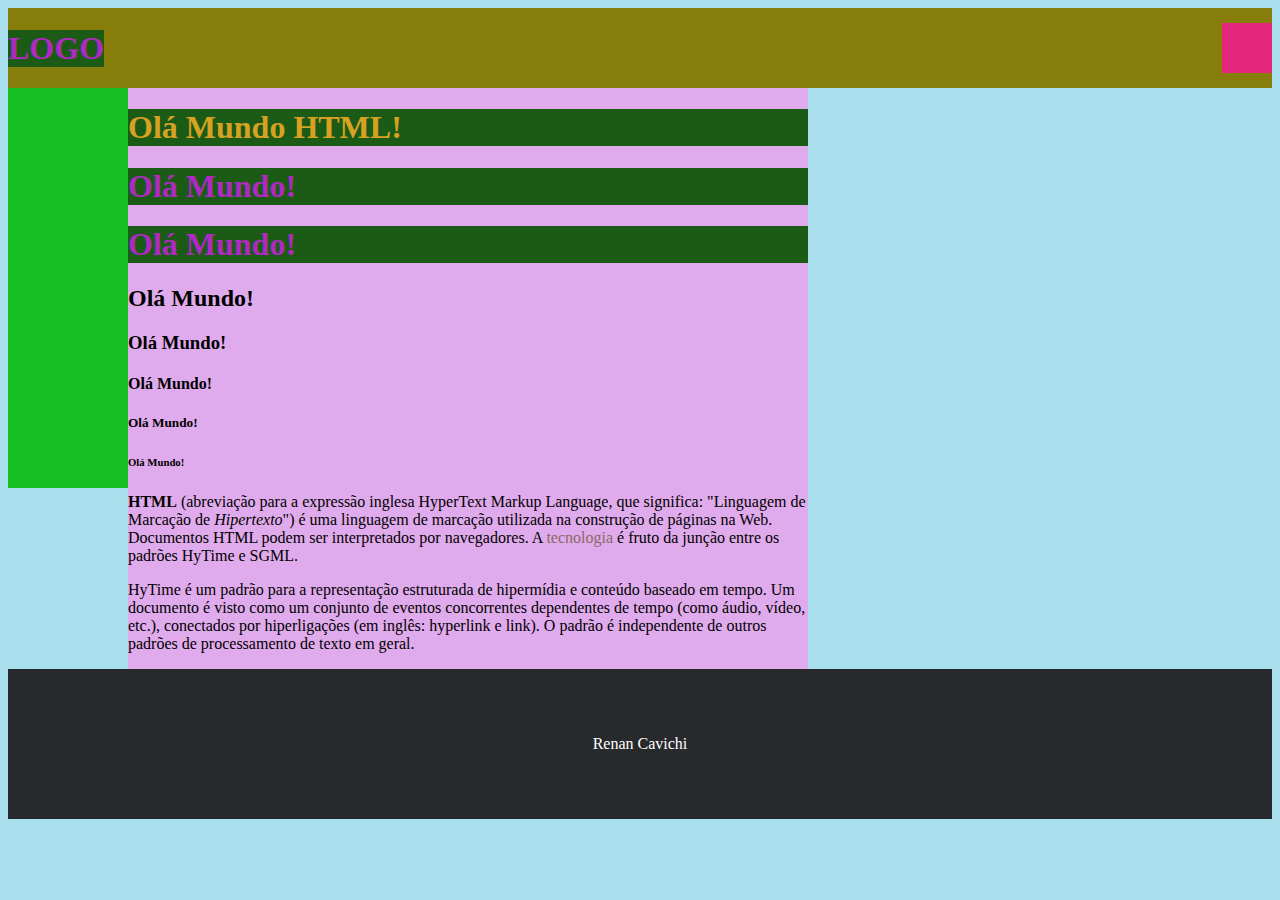
<file: index.html>
<!DOCTYPE html>
<html>
    <head>
        <title>Olá Mundo HTML!</title>
        <link rel="stylesheet" href="css/style.css" />
        <style>
            h1 {
              color: #af29c3;  
            }
        </style>
    </head>
    <body>
        <div id="header">
            <h1>LOGO</h1>
            <div id="menu"></div>
        </div>
        <div class="flex-row">
            <div id="sidebar">
            </div>
            <div id="content">
                <h1 style="color: #d7a121">Olá Mundo HTML!</h1>
                <h1>Olá Mundo!</h1>
                <h1>Olá Mundo!</h1>
                <h2>Olá Mundo!</h2>
                <h3>Olá Mundo!</h3>
                <h4>Olá Mundo!</h4>
                <h5>Olá Mundo!</h5>
                <h6>Olá Mundo!</h6>
                <p><b>HTML</b> (abreviação para a expressão inglesa HyperText Markup Language, que significa: "Linguagem de Marcação de <i>Hipertexto</i>") é uma linguagem de marcação utilizada na construção de páginas na Web. Documentos HTML podem ser interpretados por navegadores. A <span style="color: #876867;">tecnologia</span> é fruto da junção entre os padrões HyTime e SGML.</p>
                <p>HyTime é um padrão para a representação estruturada de hipermídia e conteúdo baseado em tempo. Um documento é visto como um conjunto de eventos concorrentes dependentes de tempo (como áudio, vídeo, etc.), conectados por hiperligações (em inglês: hyperlink e link). O padrão é independente de outros padrões de processamento de texto em geral.</p>
            </div>
        </div>
        <div id="footer">
            <p>Renan Cavichi</p>
        </div>
    </body>
</html>
</file>
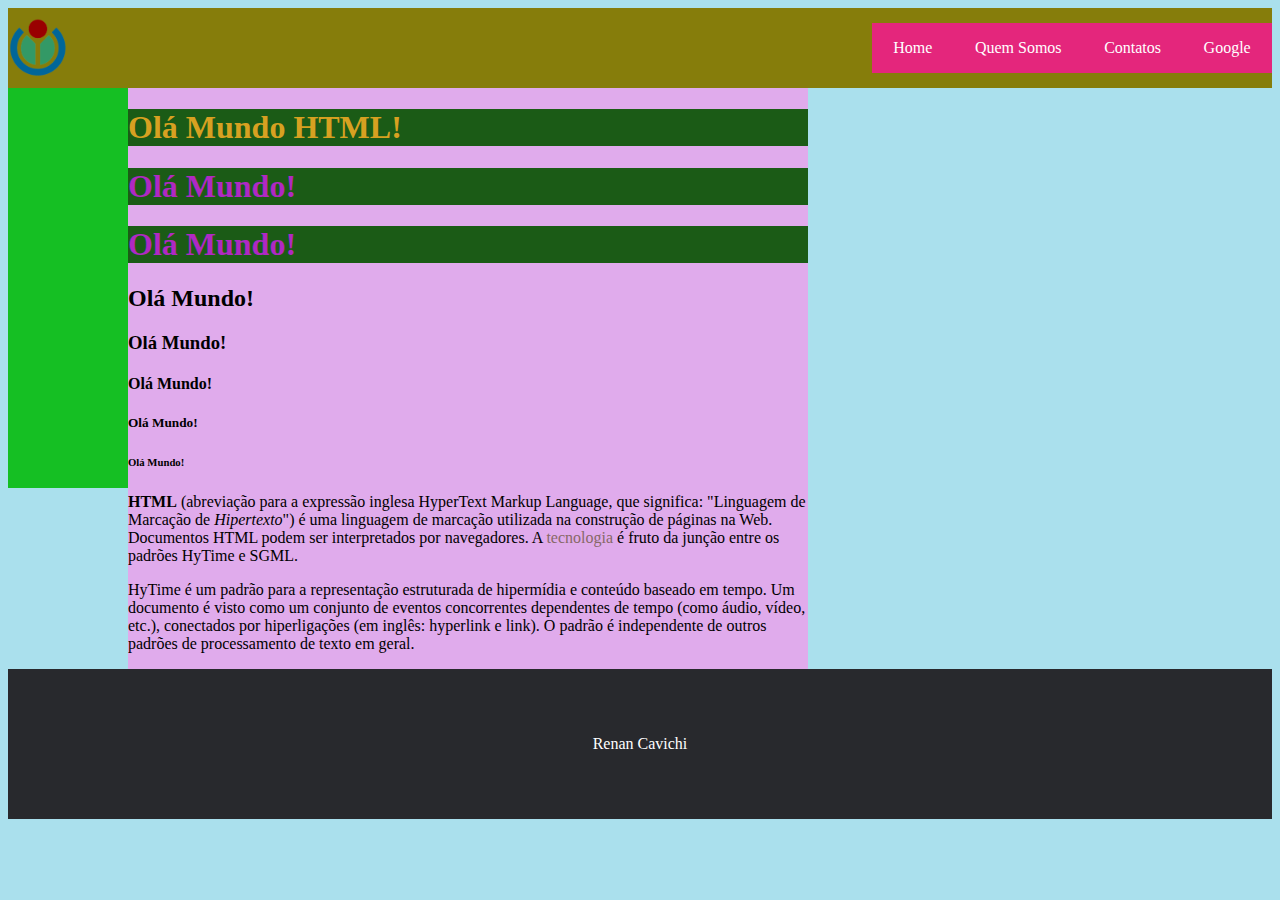
<file: aulas-iniciais/index.html>
<!DOCTYPE html>
<html>
    <head>
        <title>Olá Mundo HTML!</title>
        <link rel="stylesheet" href="css/style.css" />
        <style>
            h1 {
              color: #af29c3;  
            }
        </style>
    </head>
    <body>
        <header id="header">
            <img src="img/logo.png" alt="Logo Wiki">
            <nav id="menu">
                <a href="index.html">Home</a>
                <a href="quem-somos.html">Quem Somos</a>
                <a href="contatos.html">Contatos</a>
                <a href="https://google.com">Google</a>
            </nav>
        </header>
        <div class="flex-row">
            <aside id="sidebar">
            </aside>
            <main id="content">
                <h1 style="color: #d7a121">Olá Mundo HTML!</h1>
                <h1>Olá Mundo!</h1>
                <h1>Olá Mundo!</h1>
                <h2>Olá Mundo!</h2>
                <h3>Olá Mundo!</h3>
                <h4>Olá Mundo!</h4>
                <h5>Olá Mundo!</h5>
                <h6>Olá Mundo!</h6>
                <p><b>HTML</b> (abreviação para a expressão inglesa HyperText Markup Language, que significa: "Linguagem de Marcação de <i>Hipertexto</i>") é uma linguagem de marcação utilizada na construção de páginas na Web.<br> Documentos HTML podem ser interpretados por navegadores. A <span style="color: #876867;">tecnologia</span> é fruto da junção entre os padrões HyTime e SGML.</p>
                <p>HyTime é um padrão para a representação estruturada de hipermídia e conteúdo baseado em tempo. Um documento é visto como um conjunto de eventos concorrentes dependentes de tempo (como áudio, vídeo, etc.), conectados por hiperligações (em inglês: hyperlink e link). O padrão é independente de outros padrões de processamento de texto em geral.</p>
            </main>
        </div>
        <footer id="footer">
            <p>Renan Cavichi</p>
        </footer>
    </body>
</html>
</file>
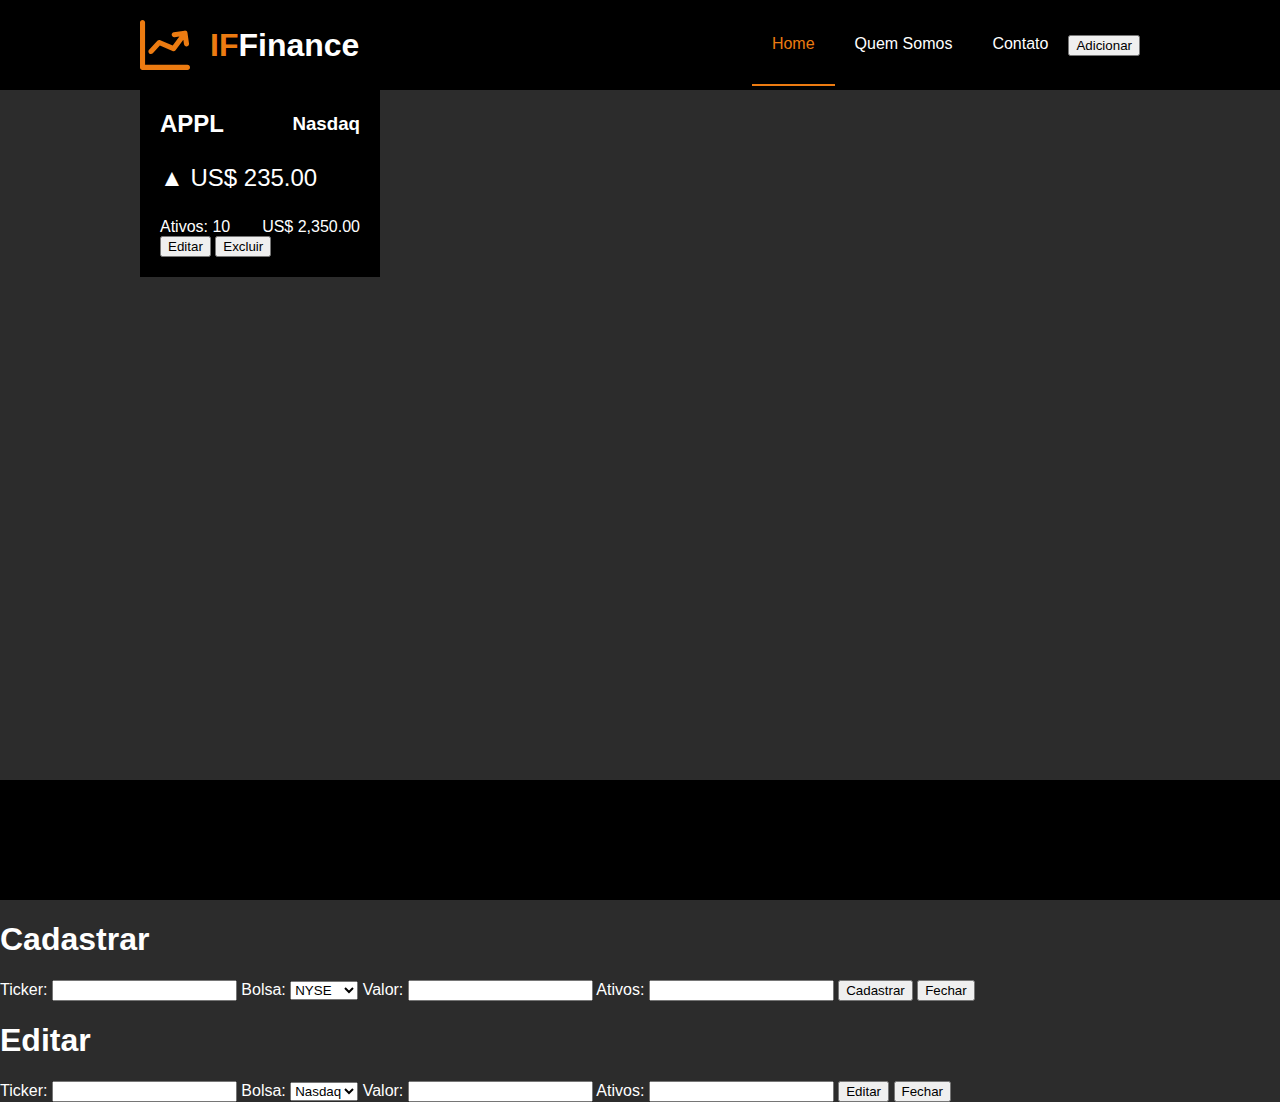
<file: iffinance/index.html>
<!DOCTYPE html>
<html lang="en">
  <head>
    <title>IFFinance</title>
    <link rel="stylesheet" href="css/styles.css" />
    <script>
      /*
        Exemplo de
        Bloco de Comentários
        */
      //alert("Olá Mundo Javascript!")

      let nome = "Renan"; // pode ser alterada
      const rua = "Avenida Rio G. do Sul"; // cria uma constante
      var idade = 38; // pode ser alterada

      nome = "Ana";
      var idade = 40;

      console.log(idade);
    </script>
  </head>

  <body>
    <header>
      <div class="wrapper" style="height: 90px">
        <div class="flexrow" style="height: 90px">
          <img src="img/logo.svg" />
          <h1><span style="color: #ec7b11">IF</span>Finance</h1>
        </div>
        <nav>
          <ul>
            <li><a href="index.html" class="active">Home</a></li>
            <li><a href="quem-somos.html">Quem Somos</a></li>
            <li><a href="contato.html">Contato</a></li>
            <li><button onclick="openModal('#add')">Adicionar</button></li>
          </ul>
        </nav>
      </div>
    </header>
    <div class="wrapper">
      <div class="flexrow">
        <main>
          <div id="cards">
            <div
              class="card-stock"
              id="APPL"
              onmouseenter="showButtons(event)"
              onmouseleave="hideButtons(event)"
            >
              <header>
                <h2>APPL</h2>
                <h3>Nasdaq</h3>
              </header>
              <main>
                <span>▲ US$ <span>235.00</span></span>
              </main>
              <footer>
                <span>Ativos: <span>10</span></span>
                <span class="total">US$ <span>2,350.00</span></span>
              </footer>
              <div class="buttons">
                <button type="button" onclick="openEditCard(event)">
                  Editar
                </button>
                <button type="button" onclick="deleteCard(event)">
                  Excluir
                </button>
              </div>
            </div>
          </div>
        </main>
      </div>
    </div>

    <footer>
      <div class="wrapper" style="height: 120px"></div>
    </footer>

    <div class="modal" id="add">
      <main>
        <h1>Cadastrar</h1>
        <form onsubmit="addTicker(event)">
          <label for="ticker">Ticker:</label>
          <input type="text" id="ticker" name="ticker" />
          <label for="bolsa">Bolsa:</label>
          <select id="bolsa" name="bolsa">
            <option value="Nasdaq">Nasdaq</option>
            <option value="NYSE" selected="true">NYSE</option>
          </select>
          <label for="valor">Valor:</label>
          <input type="text" id="valor" name="valor" />
          <label for="ativos">Ativos:</label>
          <input type="text" id="ativos" name="ativos" />
          <input type="submit" value="Cadastrar" />
          <button type="button" onclick="closeModal('#add')">Fechar</button>
        </form>
      </main>
    </div>
    <div class="modal" id="edit">
      <main>
        <h1>Editar</h1>
        <form onsubmit="editTicker(event)">
          <input type="hidden" id="idcard" name="idcard" />
          <label for="ticker">Ticker:</label>
          <input type="text" id="editticker" name="ticker" />
          <label for="bolsa">Bolsa:</label>
          <select id="editbolsa" name="bolsa">
            <option value="Nasdaq">Nasdaq</option>
            <option value="NYSE">NYSE</option>
          </select>
          <label for="valor">Valor:</label>
          <input type="text" id="editvalor" name="valor" />
          <label for="ativos">Ativos:</label>
          <input type="text" id="editativos" name="ativos" />
          <input type="submit" value="Editar" />
          <button type="button" onclick="closeModal('#edit')">Fechar</button>
        </form>
      </main>
    </div>
  </body>
  <script src="js/main.js"></script>
</html>
</file>
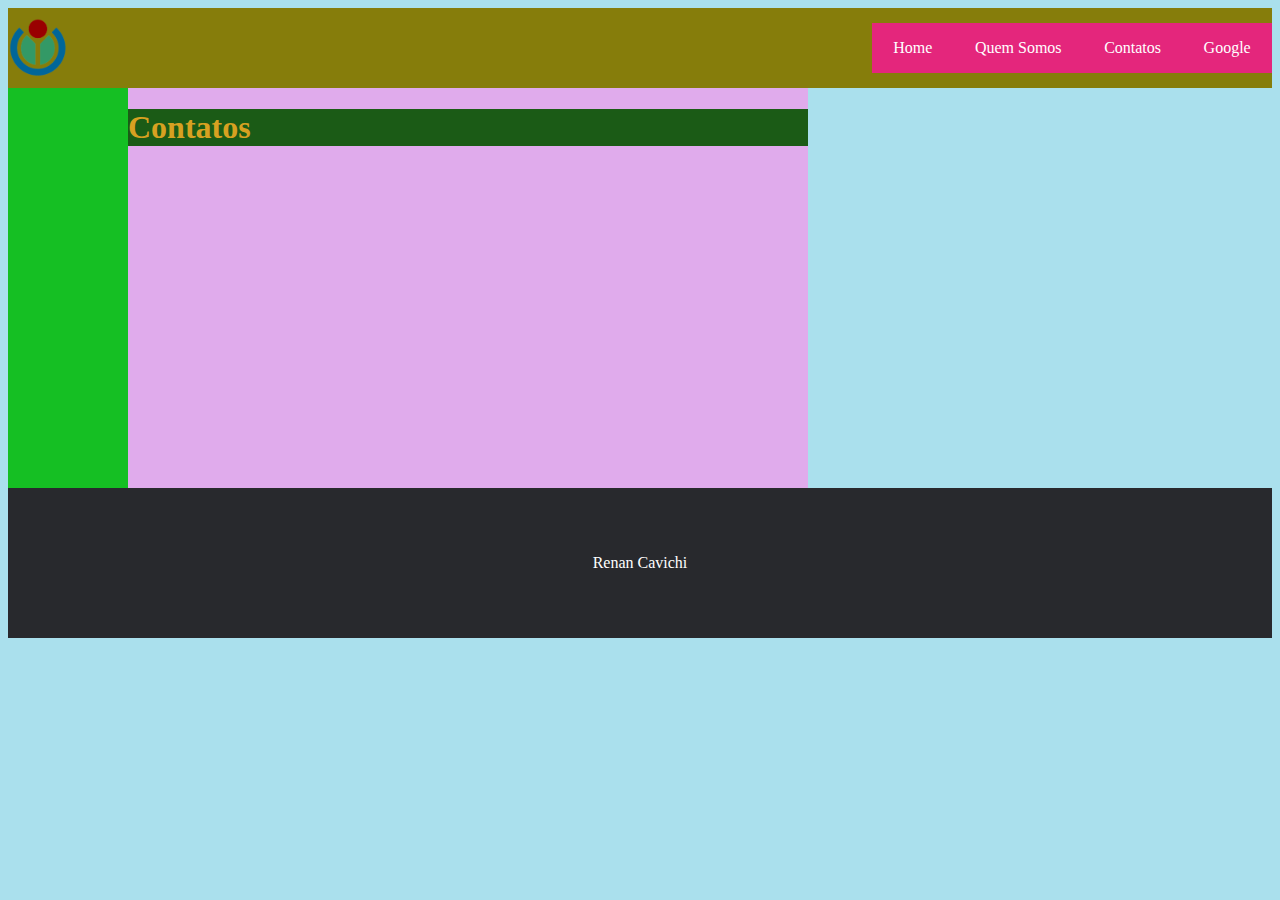
<file: aulas-iniciais/contatos.html>
<!DOCTYPE html>
<html>
    <head>
        <title>Contatos</title>
        <link rel="stylesheet" href="css/style.css" />
        <style>
            h1 {
              color: #af29c3;  
            }
        </style>
    </head>
    <body>
        <header id="header">
            <img src="img/logo.png" alt="Logo Wiki" />
            <nav id="menu">
                <a href="index.html">Home</a>
                <a href="quem-somos.html">Quem Somos</a>
                <a href="contatos.html">Contatos</a>
                <a href="https://google.com">Google</a>
            </nav>
        </header>
        <div class="flex-row">
            <aside id="sidebar">
            </aside>
            <main id="content">
                <h1 style="color: #d7a121">Contatos</h1>
            </main>
        </div>
        <footer id="footer">
            <p>Renan Cavichi</p>
        </footer>
    </body>
</html>
</file>
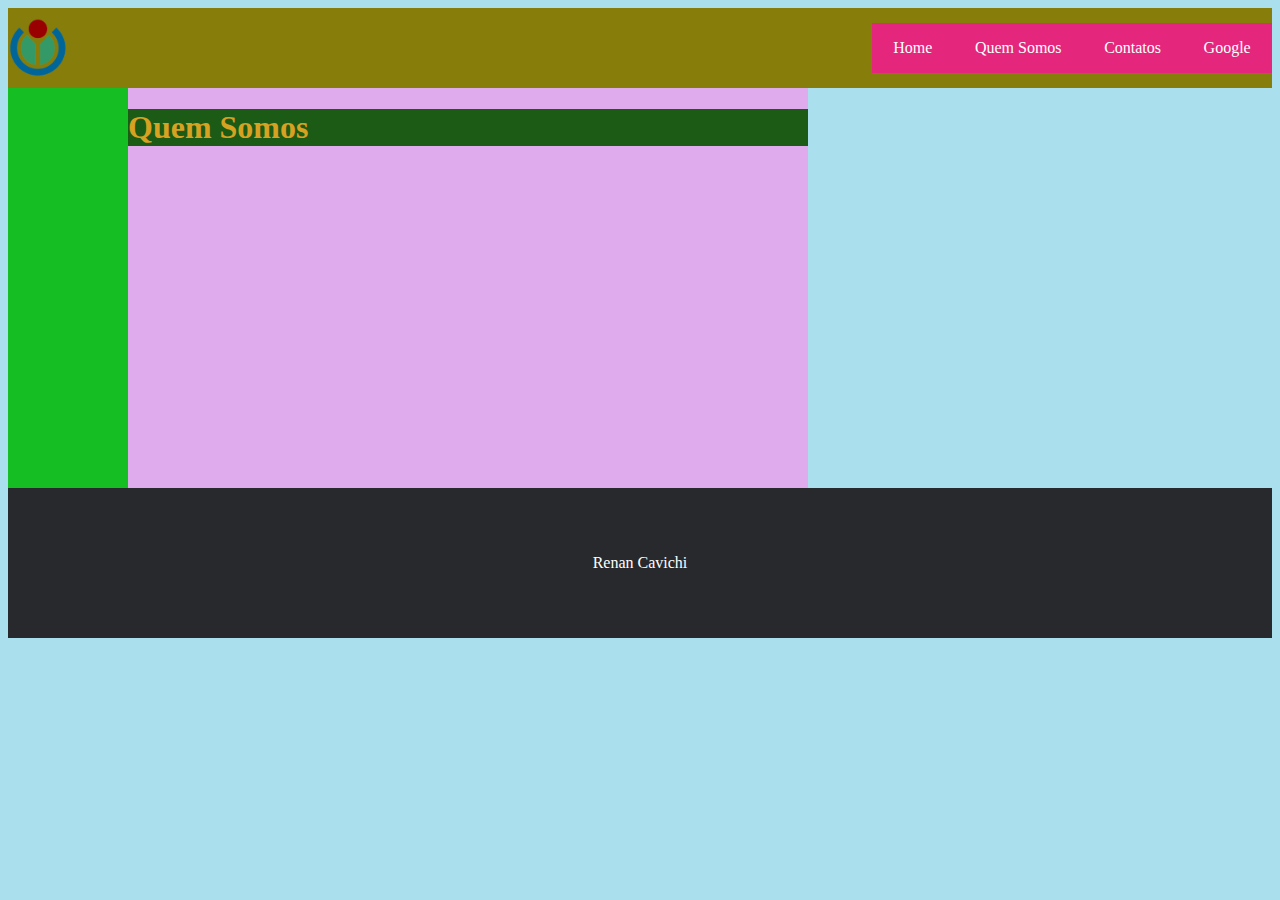
<file: aulas-iniciais/quem-somos.html>
<!DOCTYPE html>
<html>
    <head>
        <title>Quem Somos</title>
        <link rel="stylesheet" href="css/style.css" />
        <style>
            h1 {
              color: #af29c3;  
            }
        </style>
    </head>
    <body>
        <header id="header">
            <img src="img/logo.png" alt="Logo Wiki">
            <nav id="menu">
                <a href="index.html">Home</a>
                <a href="quem-somos.html">Quem Somos</a>
                <a href="contatos.html">Contatos</a>
                <a href="https://google.com">Google</a>
            </nav>
        </header>
        <div class="flex-row">
            <aside id="sidebar">
            </aside>
            <main id="content">
                <h1 style="color: #d7a121">Quem Somos</h1>
            </main>
        </div>
        <footer id="footer">
            <p>Renan Cavichi</p>
        </footer>
    </body>
</html>
</file>
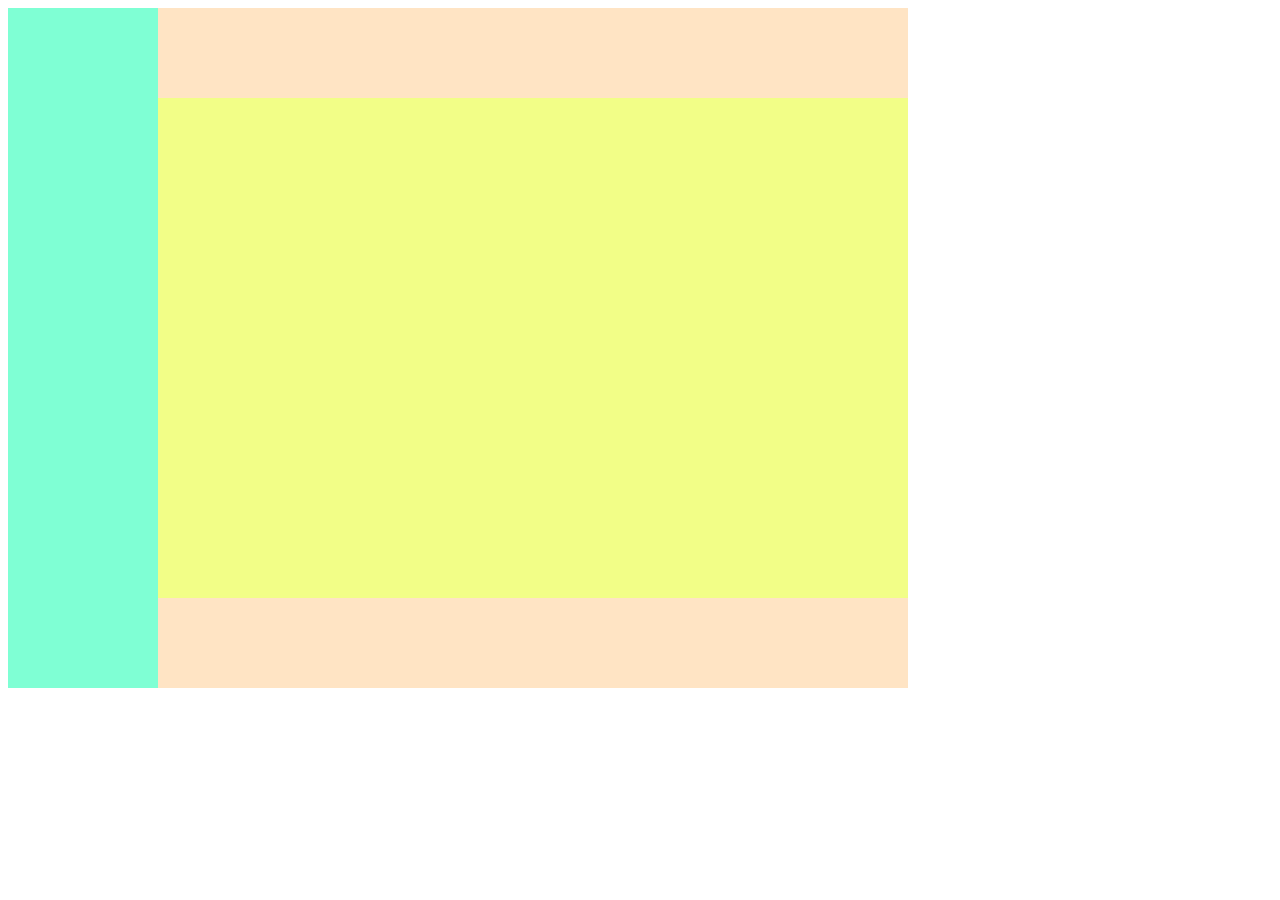
<file: layouts/layout3.html>
<!DOCTYPE html>
<html lang="en">
<head>
    <title>Layout 3</title>
    <style>
        header {
            width: 750px;
            height: 90px;
            background-color: bisque;
        }
        footer {
            height: 90px;
            width: 750px;
            background-color: bisque;
        }
        .flexrow {
            display: flex;
        }
        aside {
            width: 150px;
            height: 680px;
            background-color: aquamarine;
        }
        main {
            width: 750px;
            height: 500px;
            background-color: rgb(242, 254, 135);
        }
    </style>
</head>
<body>
   <div class="flexrow">
        <aside></aside>
        <div>
            <header></header>
            <main></main>
            <footer></footer> 
        </div>
   </div>  
</body>
</html>
</file>
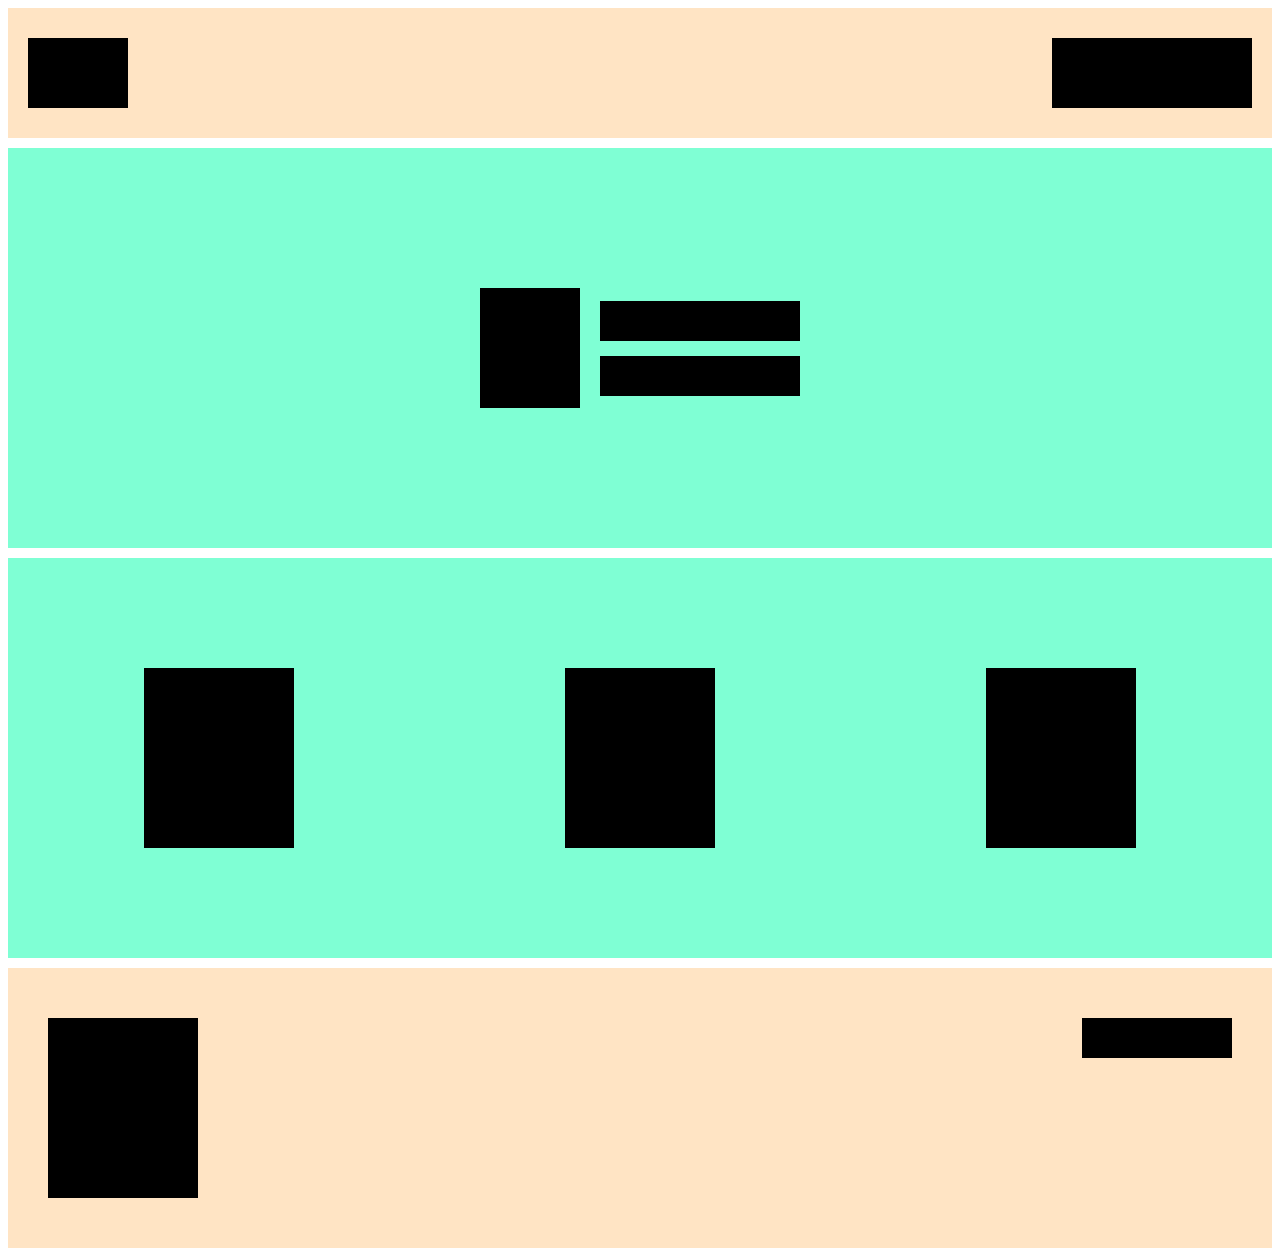
<file: layouts/layout5.html>
<!DOCTYPE html>
<html lang="en">
<head>
    <title>Layout 5</title>
    <style>
        header {
            display: flex;
            height: 90px;
            background-color: bisque;
            justify-content: space-between;
            align-items: center;
            padding: 20px;
        }
        header div{
           width: 100px;
           height: 70px;
           background-color: black; 
        }
        header nav{
           width: 200px;
           height: 70px;
           background-color: black;   
        }
        .flexrow {
            display: flex;
        }
        footer {
            display: flex;
            height: 200px;
            background-color: bisque;
            align-items: center;
            justify-content: space-between;
            padding: 40px;
        }
        section {
            display: flex;
            height: 400px;
            background-color: aquamarine;
            margin: 10px 0;
            align-items: center;
        }
        section div{
            background-color: black; 
        }
        #hero {
           justify-content: center;
           gap: 20px;
        }
        #testimony {
           justify-content: space-around;
        }
        #image-hero{
            width: 100px;
            height: 120px;
        }
        .text-hero{
            width: 200px;
            height: 40px;
            margin: 15px 0;
        }
        .card{
            width: 150px;
            height: 180px;
        }
        footer nav{
            width: 150px;
            height: 180px;
            background-color: black;
        }
        #social{
            width: 150px;
            height: 180px;
        }
        #social div{
            width: 150px;
            height: 40px;
            background-color: black;
        }
    </style>
</head>
<body>
   <header>
        <div></div>
        <nav></nav>
   </header>
   <section id="hero">
        <div id="image-hero"></div>
        <div style="background-color: transparent;">
            <div class="text-hero"></div>
            <div class="text-hero"></div>
        </div>
   </section>
   <section id="testimony">
        <div class="card"></div>
        <div class="card"></div>
        <div class="card"></div>
   </section>
   <footer>
        <nav></nav>
        <div id="social">
            <div></div>
        </div>
   </footer>
</body>
</html>
</file>
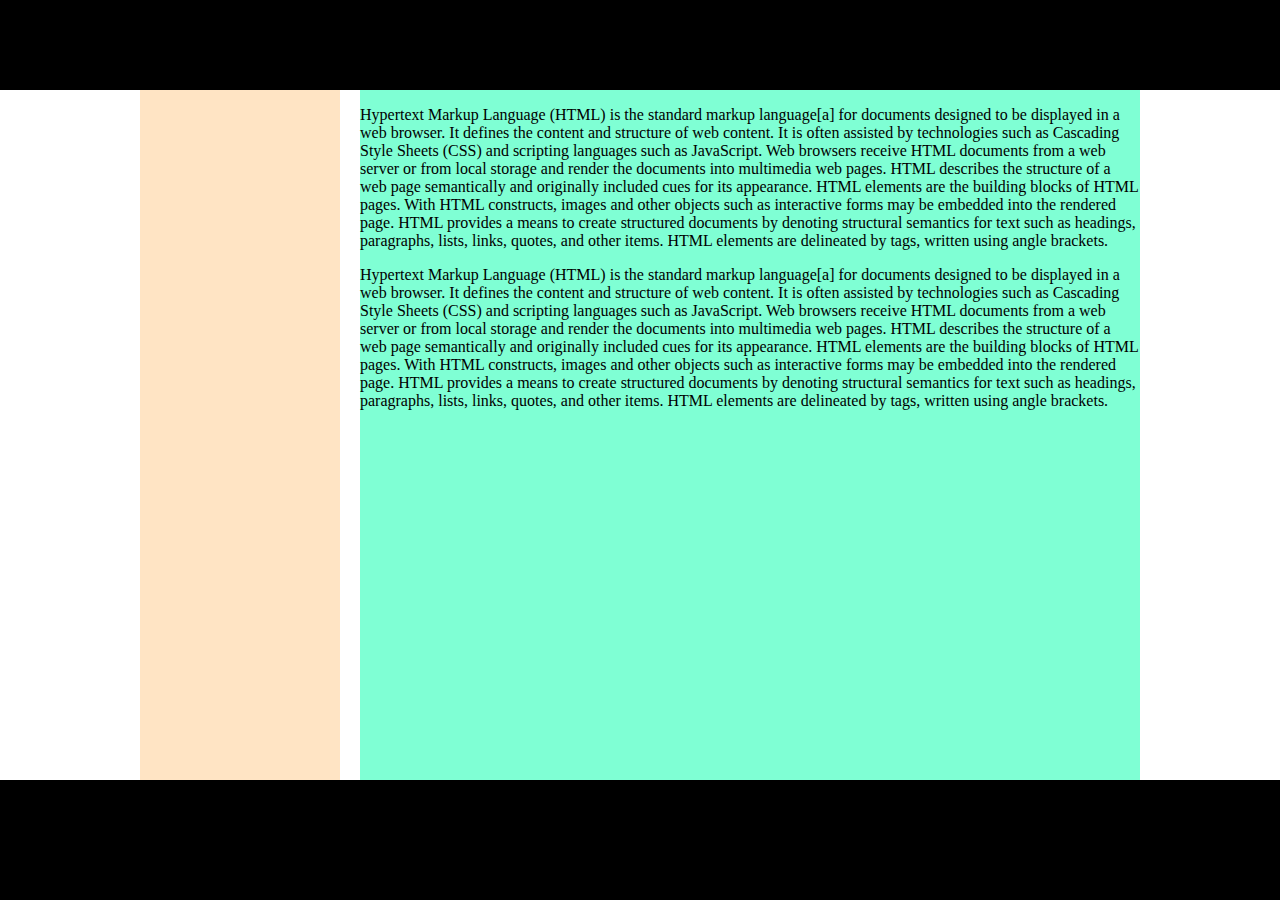
<file: layouts/layout6.html>
<!DOCTYPE html>
<html lang="en">
<head>
    <title>Layout 6</title>
    <style>
        body, html {
            margin: 0;
            padding: 0;
        }
        header {
            height: 90px;
            background-color: black;
        }
        .flexrow{
            display: flex;
            gap: 20px;
        }
        aside {
            width: 200px;
            min-height: calc(100vh - 210px);
            background-color: bisque;
        }
        main {
            width: 780px;
            min-height: calc(100vh - 210px);
            background-color: aquamarine;
        }
        footer {
            height: 120px;
            background-color: black;
        }
        .wrapper{
           margin: 0 auto;
           width: 1000px;
        }
    </style>
</head>
<body>
   <header>
    <div class="wrapper" style="height: 90px;">

    </div>
   </header>
   <div class="wrapper">
        <div class="flexrow">
            <aside></aside>
            <main>
                <p>Hypertext Markup Language (HTML) is the standard markup language[a] for documents designed to be displayed in a web browser. It defines the content and structure of web content. It is often assisted by technologies such as Cascading Style Sheets (CSS) and scripting languages such as JavaScript. Web browsers receive HTML documents from a web server or from local storage and render the documents into multimedia web pages. HTML describes the structure of a web page semantically and originally included cues for its appearance. HTML elements are the building blocks of HTML pages. With HTML constructs, images and other objects such as interactive forms may be embedded into the rendered page. HTML provides a means to create structured documents by denoting structural semantics for text such as headings, paragraphs, lists, links, quotes, and other items. HTML elements are delineated by tags, written using angle brackets.</p>      
                <p>Hypertext Markup Language (HTML) is the standard markup language[a] for documents designed to be displayed in a web browser. It defines the content and structure of web content. It is often assisted by technologies such as Cascading Style Sheets (CSS) and scripting languages such as JavaScript. Web browsers receive HTML documents from a web server or from local storage and render the documents into multimedia web pages. HTML describes the structure of a web page semantically and originally included cues for its appearance. HTML elements are the building blocks of HTML pages. With HTML constructs, images and other objects such as interactive forms may be embedded into the rendered page. HTML provides a means to create structured documents by denoting structural semantics for text such as headings, paragraphs, lists, links, quotes, and other items. HTML elements are delineated by tags, written using angle brackets.</p>
                
            </main>
    </div>
   </div>
   
   <footer>
    <div class="wrapper" style="height: 120px;">

    </div>
   </footer>
</body>
</html>
</file>
<file: css/style.css>
body {
   background-color: #aae0ed;
}

h1 {
    color: #234234;
    background-color: #1b5b16;
}

span { 
    color: #04047d;
}

#header {
    height: 80px;
    background-color: #867d0b;
    display: flex;
    justify-content: space-between;
    align-items: center;
}

#sidebar {
    height: 400px;
    width: 120px;
    background-color: #15bf23;
}

#content{
    width: 680px;
    background-color: #e0abec;
}

#footer {
   height: 150px;
   background-color: #28292d;
   display: flex;
   justify-content: center;
   align-items: center;
   color: #FFFFFF 
}

.flex-row {
    display: flex;
}

#menu {
    height: 50px;
    width: 50px;
    background-color: #e4267c;
}
</file>
<file: aulas-iniciais/css/style.css>
body {
   background-color: #aae0ed;
}

h1 {
    color: #234234;
    background-color: #1b5b16;
}

span { 
    color: #04047d;
}

#header {
    height: 80px;
    background-color: #867d0b;
    display: flex;
    justify-content: space-between;
    align-items: center;
}

#header img{
    width: 60px;
    height: 60px;
}

#sidebar {
    height: 400px;
    width: 120px;
    background-color: #15bf23;
}

#content{
    width: 680px;
    background-color: #e0abec;
}

#footer {
   height: 150px;
   background-color: #28292d;
   display: flex;
   justify-content: center;
   align-items: center;
   color: #FFFFFF 
}

.flex-row {
    display: flex;
}

#menu {
    display: flex;
    justify-content: space-around;
    align-items: center;
    height: 50px;
    width: 400px;
    background-color: #e4267c;
}

#menu a{
    color: #FFF;
    text-decoration: none;
}
</file>
<file: iffinance/css/styles.css>
body, html {
    margin: 0;
    padding: 0;
    background-color: #2c2c2c;
    color: #FFF;
    font-family: -apple-system, BlinkMacSystemFont, 'Segoe UI', Roboto, Oxygen, Ubuntu, Cantarell, 'Fira Sans', 'Droid Sans', 'Helvetica Neue', sans-serif;
}
body > header {
    height: 90px;
    background-color: black;
}
body > header .wrapper .flexrow{
    align-items: center;
}

body > header .wrapper{
   display: flex;
   justify-content: space-between;
   align-items: center;
}

header nav ul{
    display: flex;
}

header nav ul li{
    list-style-type: none;
}

header nav ul li a{
    padding: 32px 20px;
    color: #FFF;
    text-decoration: none;
}

header nav ul li a:hover, .active{
    border-bottom: 2px solid #ec7b11;
    color: #ec7b11;
}


/* header nav{
    margin: 0 0 0 auto;
} */

body > header img{
    width: 50px;
    height: 50px;
}

.flexrow{
    display: flex;
    gap: 20px;
}
aside {
    width: 200px;
    min-height: calc(100vh - 210px);
    background-color: bisque;
}
body > div.wrapper > div > main {
    width: 100%;
    min-height: calc(100vh - 210px);
}
body > footer {
    height: 120px;
    background-color: black;
}
.wrapper{
    margin: 0 auto;
    width: 1000px;
}

.card-stock{
    width: 200px;
    background-color: black;
    padding: 20px;
}

.card-stock header{
    display: flex;
    justify-content: space-between;
    align-items: center;
}

.card-stock header h2, .card-stock header h3{
    margin: 0;
}

.card-stock main{
    display: flex;
    align-items: center;
    height: 80px;
    font-size: 24px;
}

.card-stock footer{
    display: flex;
    justify-content: space-between;
}
</file>
